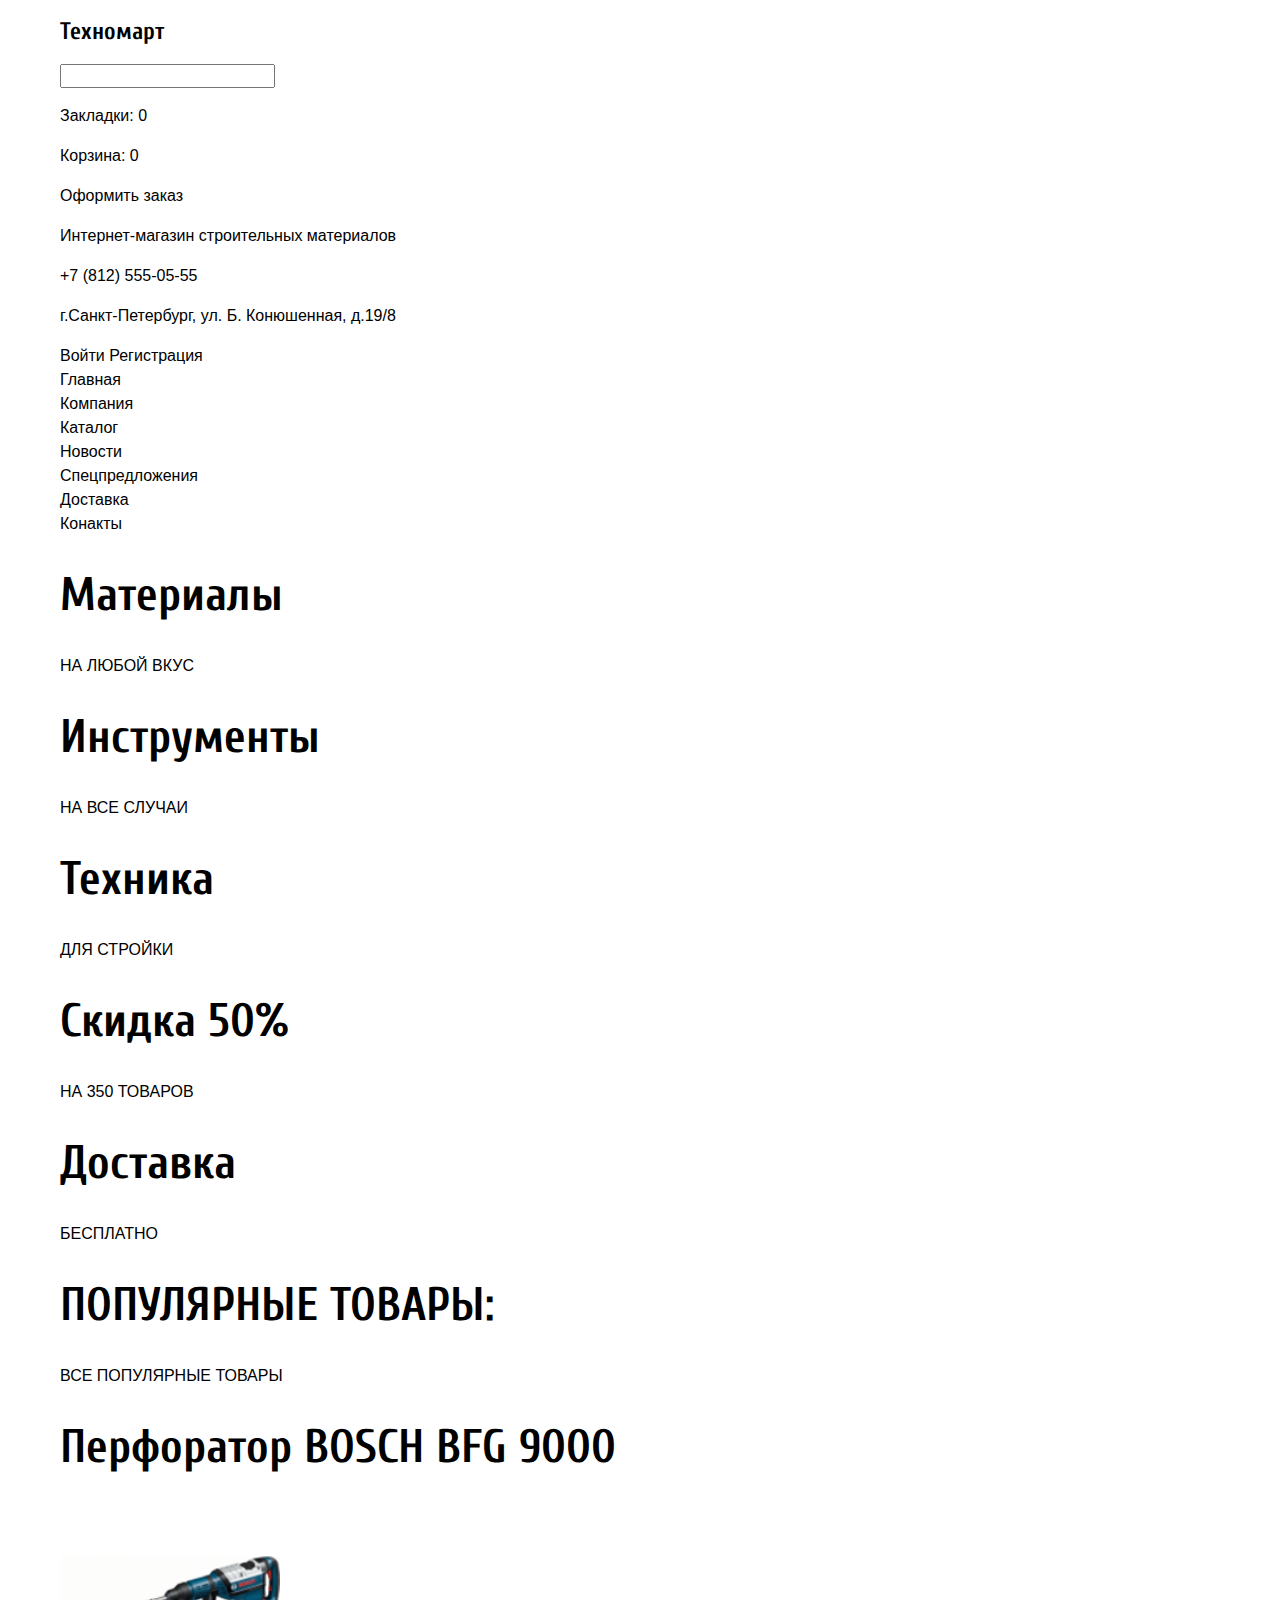
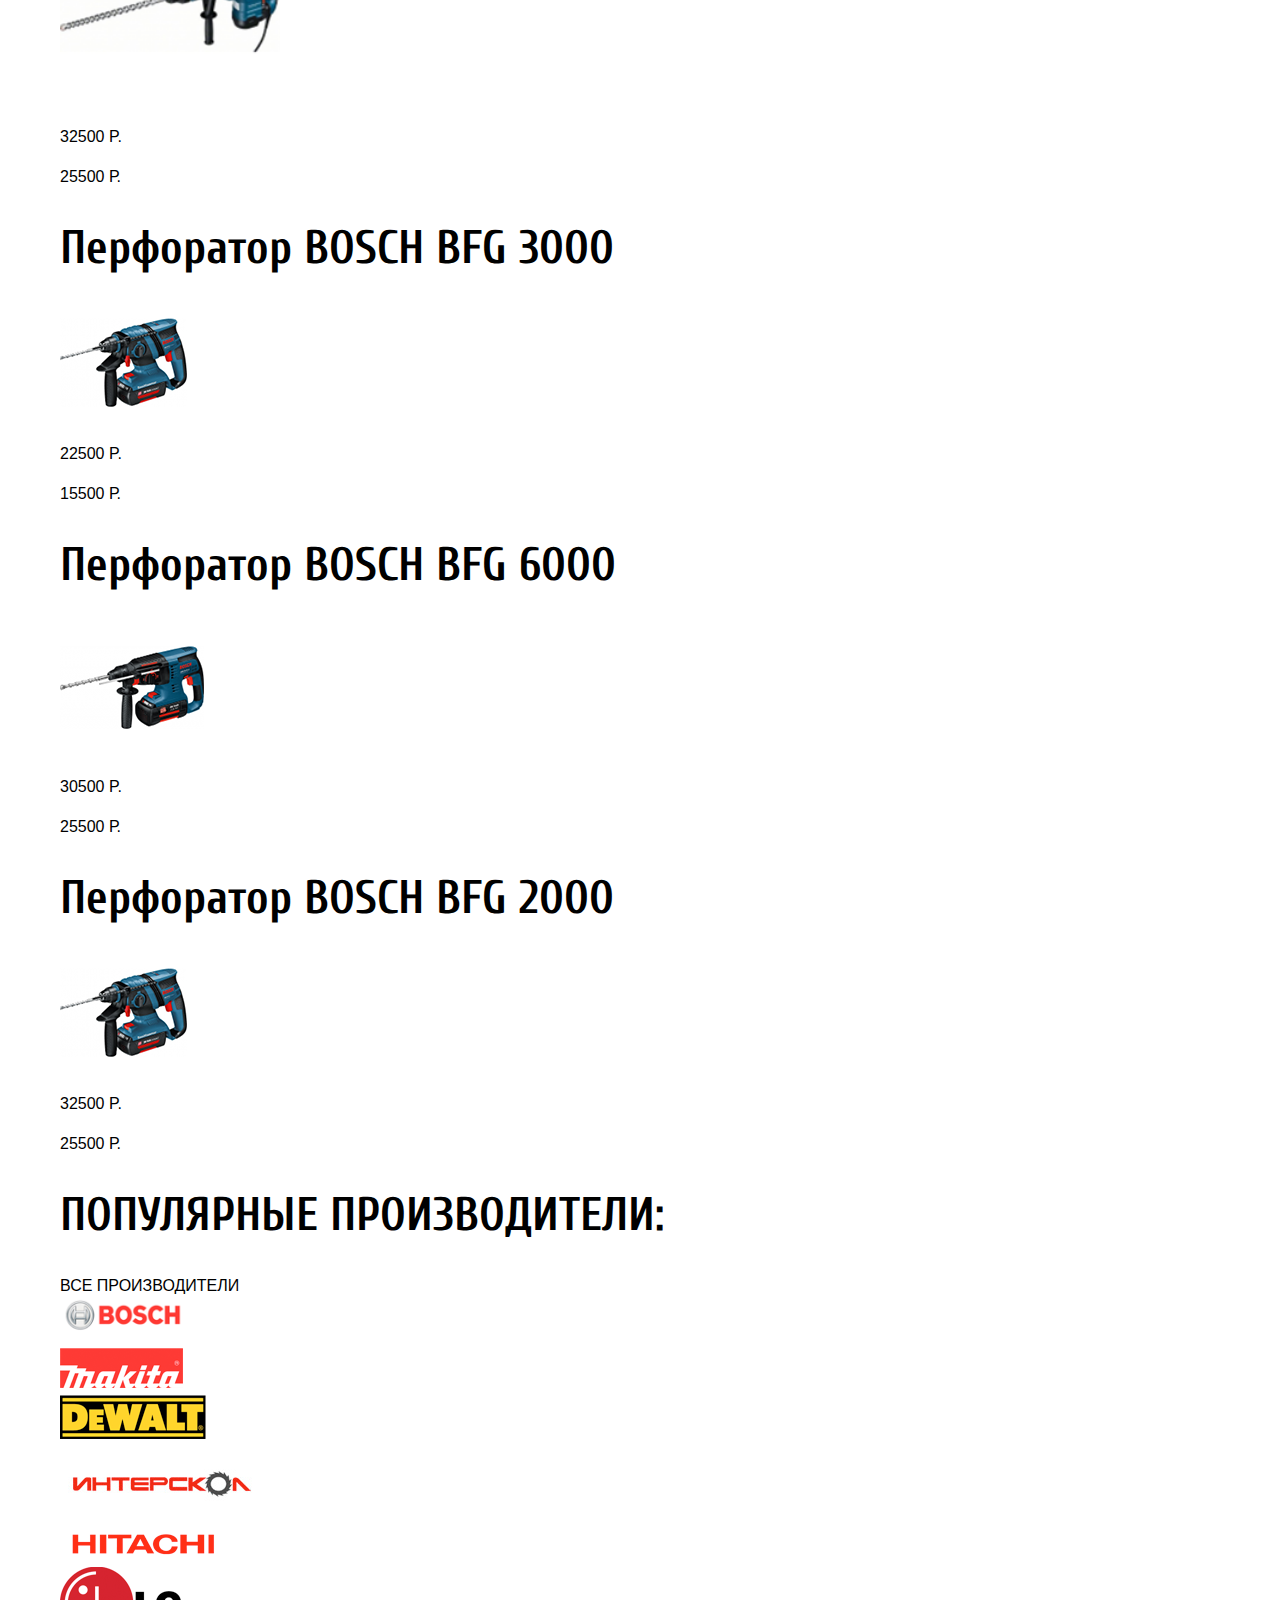
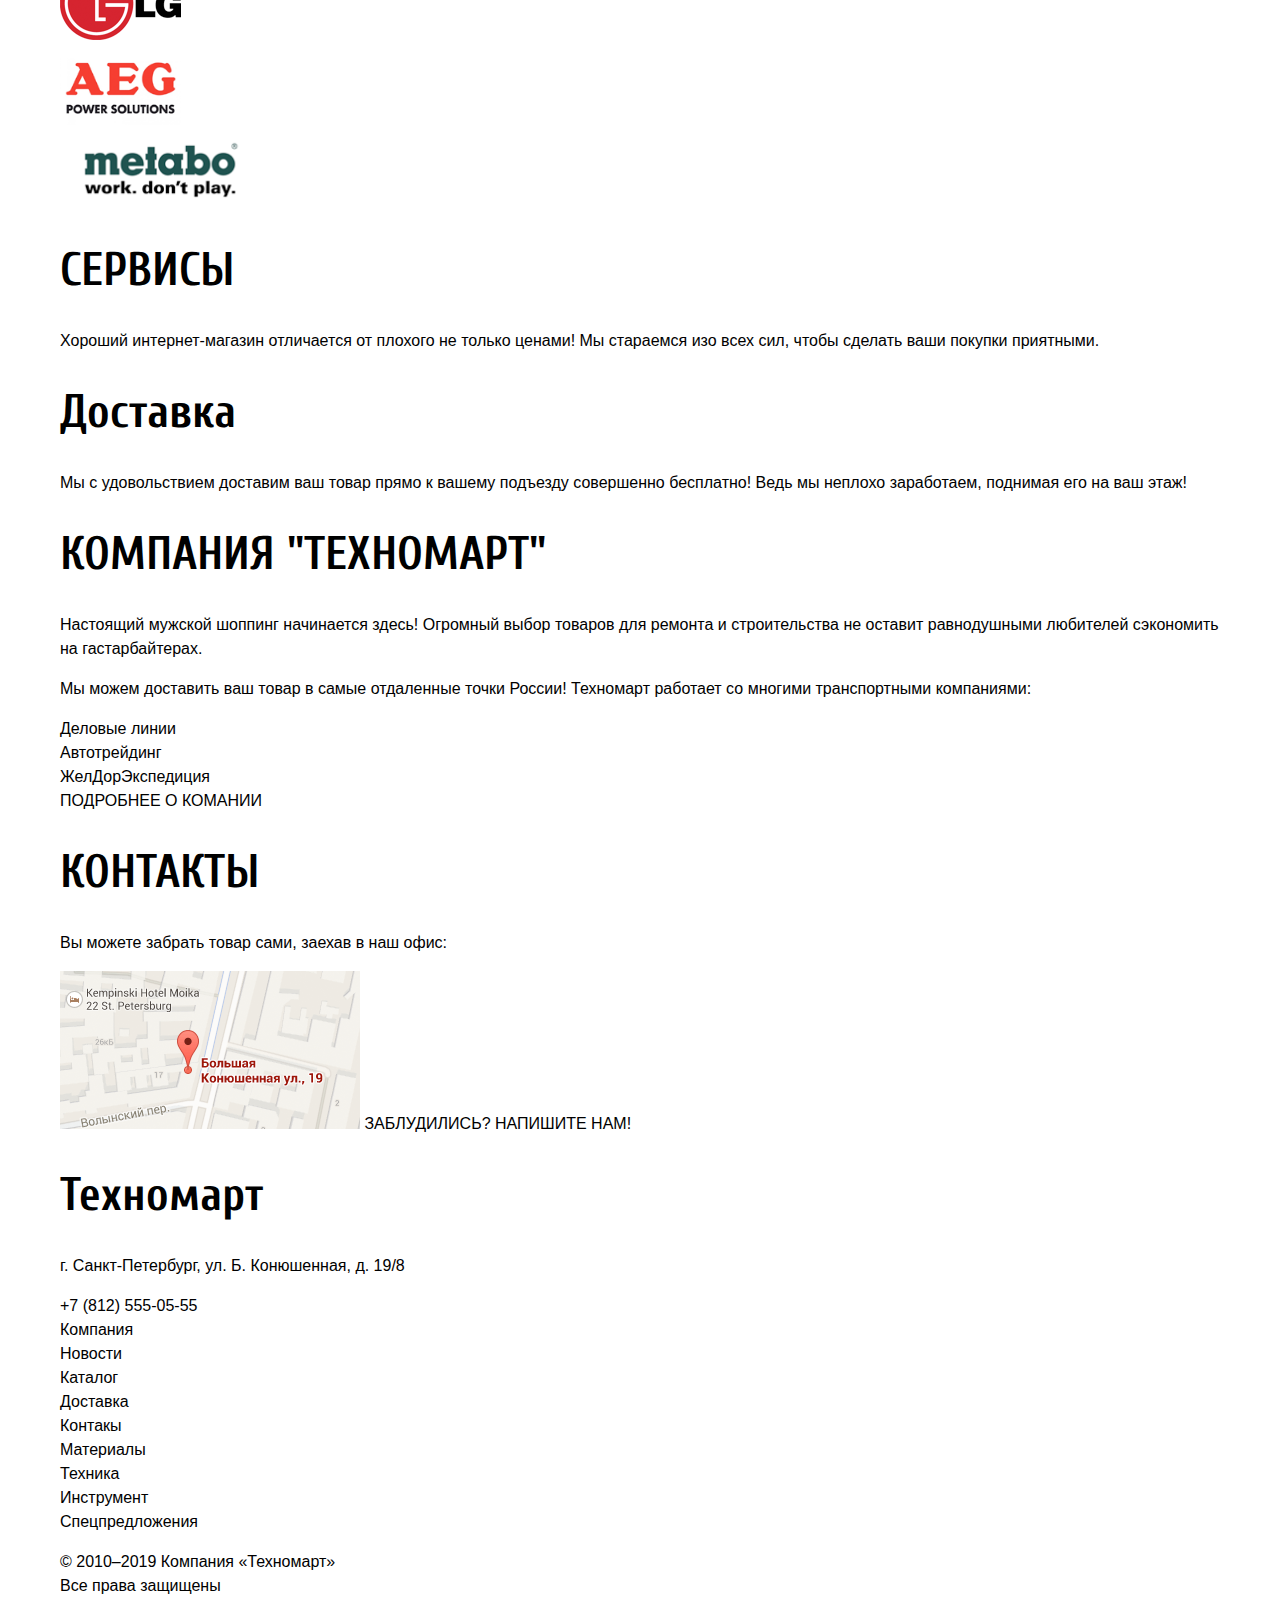
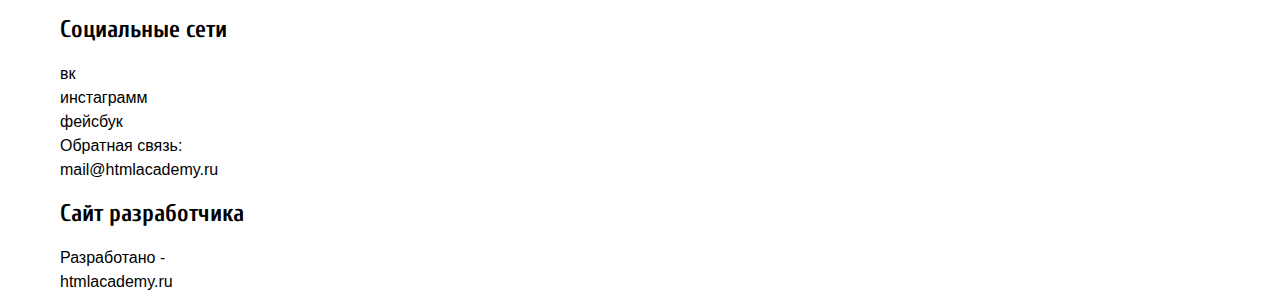
<file: index.html>
<!DOCTYPE html>
<html class="page" lang="ru">
<head>
  <meta charset="utf-8">
  <title>Техномарт</title>
  <link rel="preconnect" href="https://fonts.gstatic.com">
  <link href="https://fonts.googleapis.com/css2?family=Cuprum:ital,wght@0,400;0,700;1,400;1,700&display=swap" rel="stylesheet">
  <link href="css/normalize.css" rel="stylesheet"/>
  <link href="css/style.css" rel="stylesheet"/>
  <link rel="icon" href="favicon.ico" />
  <link rel="icon" href="img/faviicon32.svg" type="image/svg+xml" />
  <link rel="apple-touch-icon" href="img/faviicon512.svg" />
  <link rel="manifest" href="manifest.webmanifest.json" />
</head>
<body class="page-body">
  <header class="container">
    <section class="header">
      <h2>Техномарт</h2>
      <section class="header-search">
        <h2 class="visually-hidden">Поиск по сайту</h2>
        <form class="form-search" action="https://echo.htmlacademy.ru/courses" method="post">
          <label for="serch-local">
            <input id="serch-local" type="search" name="serch" value="">
          </label>
        </form>
      </section>
      <section class="header-header-top">
        <h2 class="visually-hidden">Главная</h2>
        <ul class="reset-list menu-order">
          <li>
            <p>
              Закладки: 0
            </p>
          </li>
          <li>
            <p>
              Корзина: 0
            </p>
          </li>
          <li>
            <p>
              Оформить заказ
            </p>
          </li>
        </ul>
      </section>
    </section>
    <section class="header-info">
      <h2 class="visually-hidden">Контейнер сайта</h2>
      <section class="header-login">
        <h2 class="visually-hidden">Шапка сайта</h2>
        <ul class="reset-list menu-login">
          <li>
            <p>
              Интернет-магазин строительных материалов
            </p>
          </li>
          <li>
            <a class="tel" href="tel:+78125550505">+7 (812) 555-05-55</a>
            <p>
              г.Санкт-Петербург, ул. Б. Конюшенная, д.19/8
            </p>
          </li>
          <li>
            <a>Войти</a>
            <a>Регистрация</a>
          </li>
        </ul>
      </section>
      <section class="header-navigation">
        <h2 class="visually-hidden">Навигация по сайту</h2>
        <nav>
          <ul class="reset-list menu-navigation">
            <li>
              Главная
            </li>
            <li>
              Компания
            </li>
            <li>
              Каталог
            </li>
            <li>
              Новости
            </li>
            <li>
              Спецпредложения
            </li>
            <li>
              Доставка
            </li>
            <li>
              Конакты
            </li>
          </ul>
        </nav>
      </section>
    </section>
  </header>
  <main class="container">
    <section class="main-sort">
      <h2 class="visually-hidden">Маркет</h2>
      <ul class="reset-list menu-sort">
        <li>
          <h3>Материалы</h3>
          <a>НА ЛЮБОЙ ВКУС</a>
        </li>
        <li>
          <h3>Инструменты</h3>
          <a>НА ВСЕ СЛУЧАИ</a>
        </li>
        <li>
          <h3>Техника</h3>
          <a>ДЛЯ СТРОЙКИ</a>
        </li>
        <li>
          <h3>Скидка 50%</h3>
          <a>НА 350 ТОВАРОВ</a>
        </li>
        <li>
          <h3>Доставка</h3>
          <a>БЕСПЛАТНО</a>
        </li>
      </ul>
    </section>
    <section class="main-item">
      <h3>
        ПОПУЛЯРНЫЕ ТОВАРЫ:
      </h3>
      <a>ВСЕ ПОПУЛЯРНЫЕ ТОВАРЫ</a>
    </section>
    <section class="item-sort">
      <ul class="reset-list item-goods">
        <li>
          <h3>Перфоратор BOSCH BFG 9000</h3>
          <img src="img/cart/9000.png" width="220" height="318" alt="перфоратор 9000"/>
          <p>
            32500 P.
          </p>
          <p>
            25500 Р.
          </p>
        </li>
        <li>
          <h3>Перфоратор BOSCH BFG 3000</h3>
          <img src="img/cart/3000.png" width="127" height="112" alt="перфоратор 3000"/>
          <p>
            22500 P.
          </p>
          <p>
            15500 Р.
          </p>
        </li>
        <li>
          <h3>Перфоратор BOSCH BFG 6000</h3>
          <img src="img/cart/6000.png" width="144" height="128" alt="перфоратор 6000"/>
          <p>
            30500 P.
          </p>
          <p>
            25500 Р.
          </p>
        </li>
        <li>
          <h3>Перфоратор BOSCH BFG 2000</h3>
          <img src="img/cart/2000.png" width="127" height="112" alt="перфоратор 2000"/>
          <p>
            32500 P.
          </p>
          <p>
            25500 Р.
          </p>
        </li>
      </ul>
    </section>
    <section class="main-brand">
      <h3>
        ПОПУЛЯРНЫЕ ПРОИЗВОДИТЕЛИ:
      </h3>
      <a>ВСЕ ПРОИЗВОДИТЕЛИ</a>
    </section>
    <section class="brand">
      <h2 class="visually-hidden">Бренды</h2>
      <ul class="reset-list menu-brand">
        <li>
          <img src="img/brend/bosch.png" width="126" height="37" alt="BOSCH"/>
        </li>
        <li>
          <img src="img/brend/makita.png" width="123" height="40" alt="MAKITA"/>
        </li>
        <li>
          <img src="img/brend/dewalt.png" width="146" height="44" alt="DEWALT"/>
        </li>
        <li>
          <img src="img/brend/inter.png" width="200" height="75" alt="interscol"/>
        </li>
        <li>
          <img src="img/brend/hitachi.png" width="169" height="31" alt="HITACHI"/>
        </li>
        <li>
          <img src="img/brend/lg.png" width="121" height="73" alt="LG"/>
        </li>
        <li>
          <img src="img/brend/aeg.png" width="121" height="73" alt="aeg"/>
        </li>
        <li>
          <img src="img/brend/meta.png" width="204" height="69" alt="metabo"/>
        </li>
      </ul>
    </section>
    <section class="main-info">
      <h3>СЕРВИСЫ</h3>
      <p>
        Хороший интернет-магазин отличается от плохого не только ценами!
        Мы стараемся изо всех сил, чтобы сделать ваши покупки приятными.
      </p>
      <ul class="reset-list company-info">
        <li>
          <h3>Доставка</h3>
          <p>
            Мы с удовольствием доставим ваш товар прямо
            к вашему подъезду совершенно бесплатно!
            Ведь мы неплохо заработаем,
            поднимая его на ваш этаж!
          </p>
        </li>
      </ul>
    </section>
    <section>
      <h2 class="visually-hidden">О компании</h2>
      <section class="company-info-list">
        <h3>КОМПАНИЯ "ТЕХНОМАРТ"</h3>
        <p>Настоящий мужской шоппинг начинается здесь! Огромный выбор товаров для ремонта и строительства не оставит равнодушными любителей сэкономить на гастарбайтерах.
        </p>
        <p>
          Мы можем доставить ваш товар в самые отдаленные точки России!
          Техномарт работает со многими транспортными компаниями:
        </p>
        <ul class="reset-list work">
          <li>Деловые линии</li>
          <li>Автотрейдинг</li>
          <li>ЖелДорЭкспедиция</li>
        </ul>
        <a href="#" class="button">ПОДРОБНЕЕ О КОМАНИИ</a>
      </section>
      <section class="contact-info">
        <h3>КОНТАКТЫ</h3>
        <p>
          Вы можете забрать товар сами,
          заехав в наш офис:
        </p>
        <a>
          <img src="img/map.png" width="300" height="158" alt="Наше местоположение" />
        </a>
        <a href="#" class="button">ЗАБЛУДИЛИСЬ? НАПИШИТЕ НАМ!</a>
      </section>
    </section>
  </main>
  <footer class="container">
    <section class="footer-global">
      <h2 class="visually-hidden">Подвал</h2>
      <section class="footer-title">
        <h3>Техномарт</h3>
      </section>
      <section class="footer-addres">
        <h2 class="visually-hidden">Наш адресс</h2>
        <p>
          г. Санкт-Петербург, ул. Б. Конюшенная, д. 19/8
        </p>
        <a class="tel" href="tel:+78125550505">+7 (812) 555-05-55</a>
      </section>
      <section class="site-navigation">
        <h2 class="visually-hidden">Информация о компании</h2>
        <ul class="reset-list">
          <li>
            Компания
          </li>
          <li>
            Новости
          </li>
          <li>
            Каталог
          </li>
          <li>
            Доставка
          </li>
          <li>
            Контакы
          </li>
        </ul>
      </section>
      <section class="site-navigation-low">
        <h2 class="visually-hidden">Наш товар</h2>
        <ul class="reset-list">
          <li>
            Материалы
          </li>
          <li>
            Техника
          </li>
          <li>
            Инструмент
          </li>
          <li>
            Спецпредложения
          </li>
        </ul>
      </section>
    </section>
    <section class="footer-company">
      <h2 class="visually-hidden">Связаться с нами</h2>
      <section>
        <h2 class="visually-hidden">Права компании</h2>
        <p>
          © 2010–2019 Компания «Техномарт» <br /> Все права защищены
        </p>
      </section>
      <section>
        <h2 сlass="visually-hidden">Социальные сети</h2>
        <ul class="reset-list">
          <li>
            вк
          </li>
          <li>
            инстаграмм
          </li>
          <li>
            фейсбук
          </li>
        </ul>
      </section>
      <section>
        <h2 class="visually-hidden">Обратная связь</h2>
        Обратная связь: <br />mail@htmlacademy.ru
      </section>
      <section>
        <h2 сlass="visually-hidden">Сайт разработчика</h2>
        Разработано - <br /> htmlacademy.ru
      </section>
    </section>
  </footer>
</body>
</html>
</file>
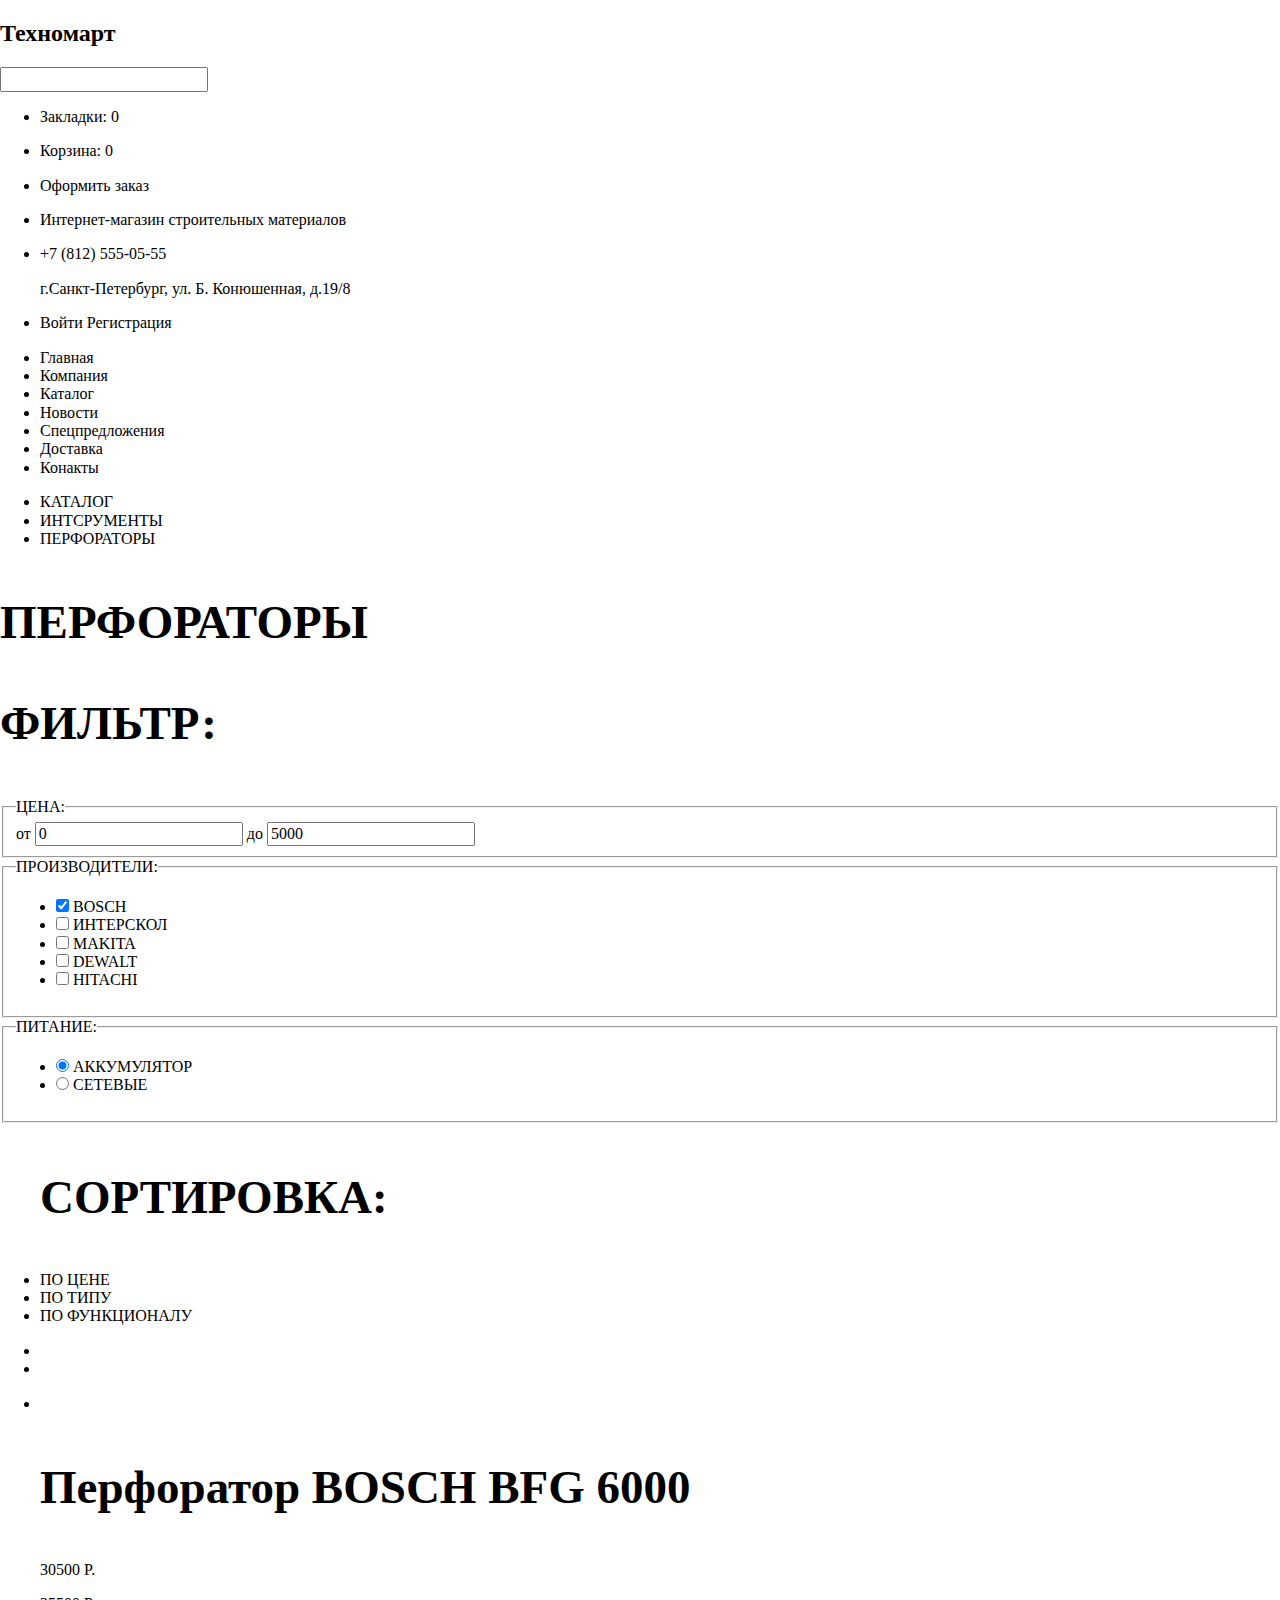
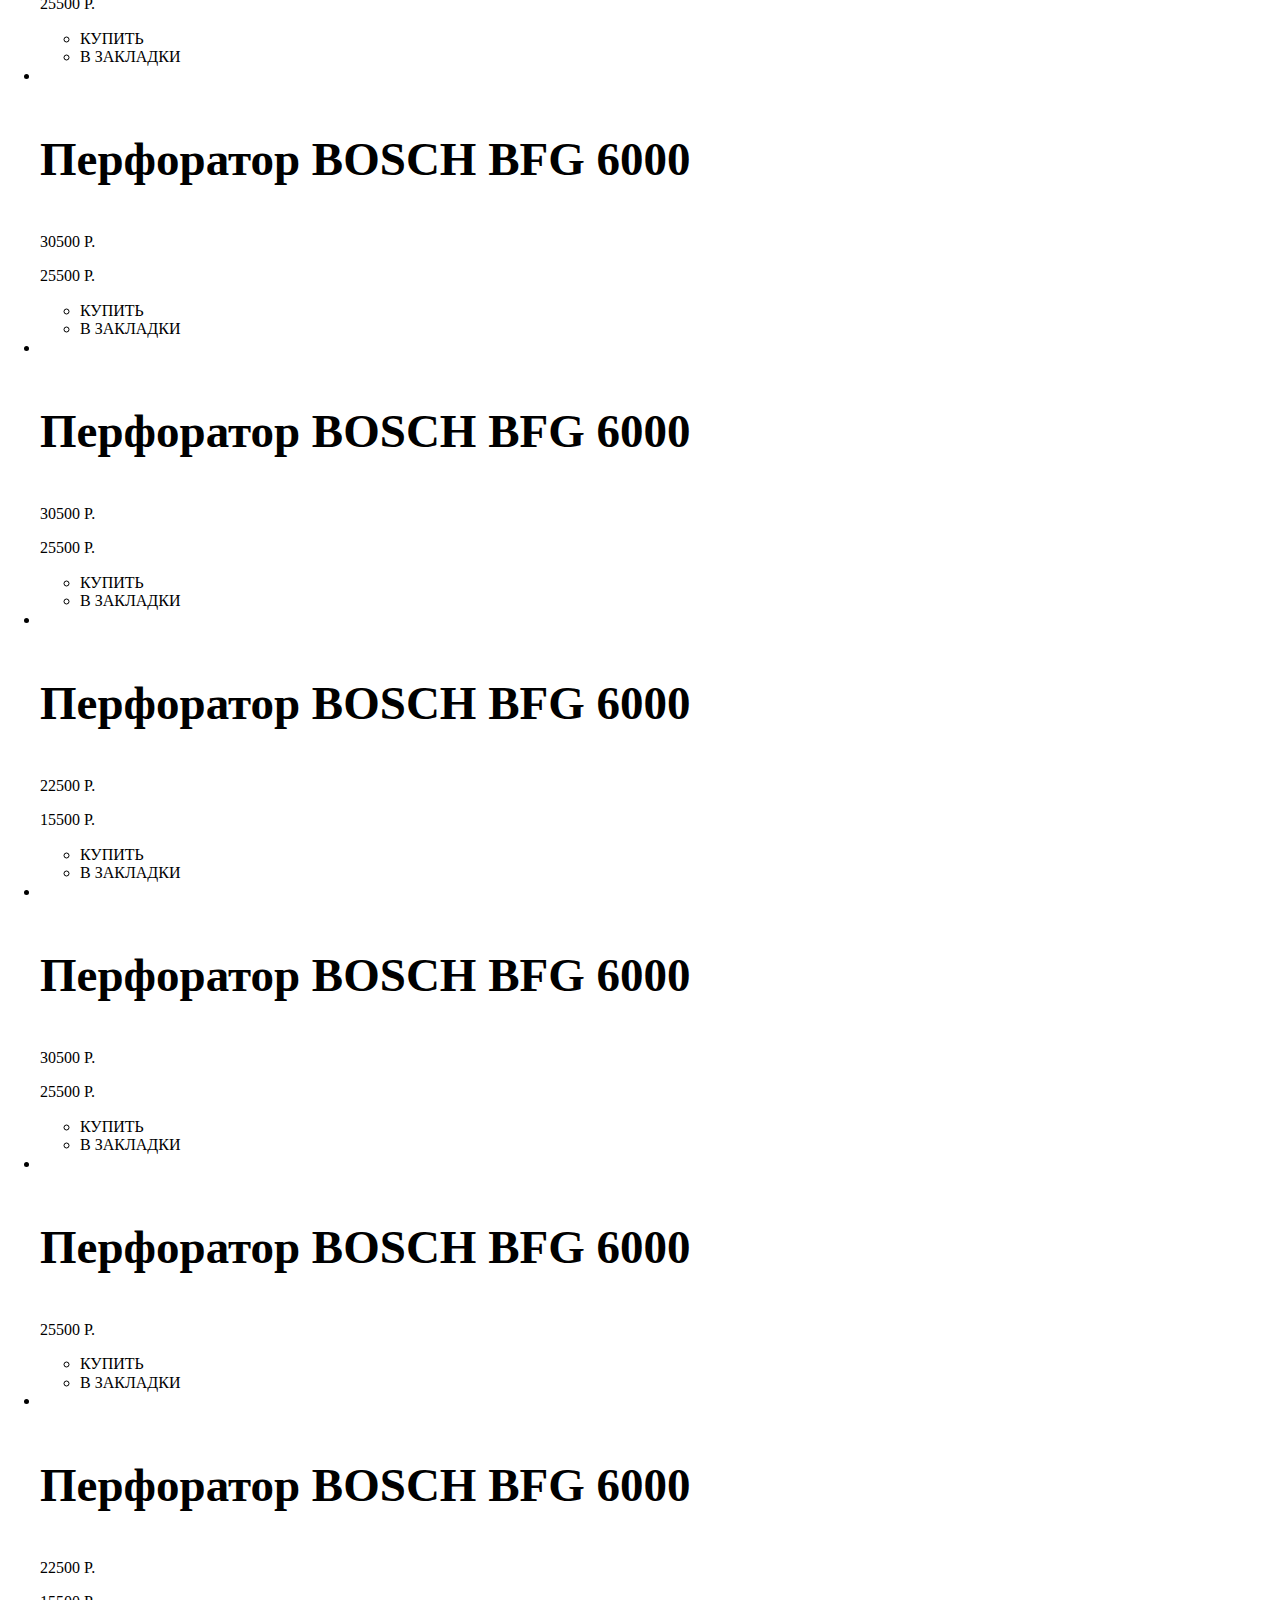
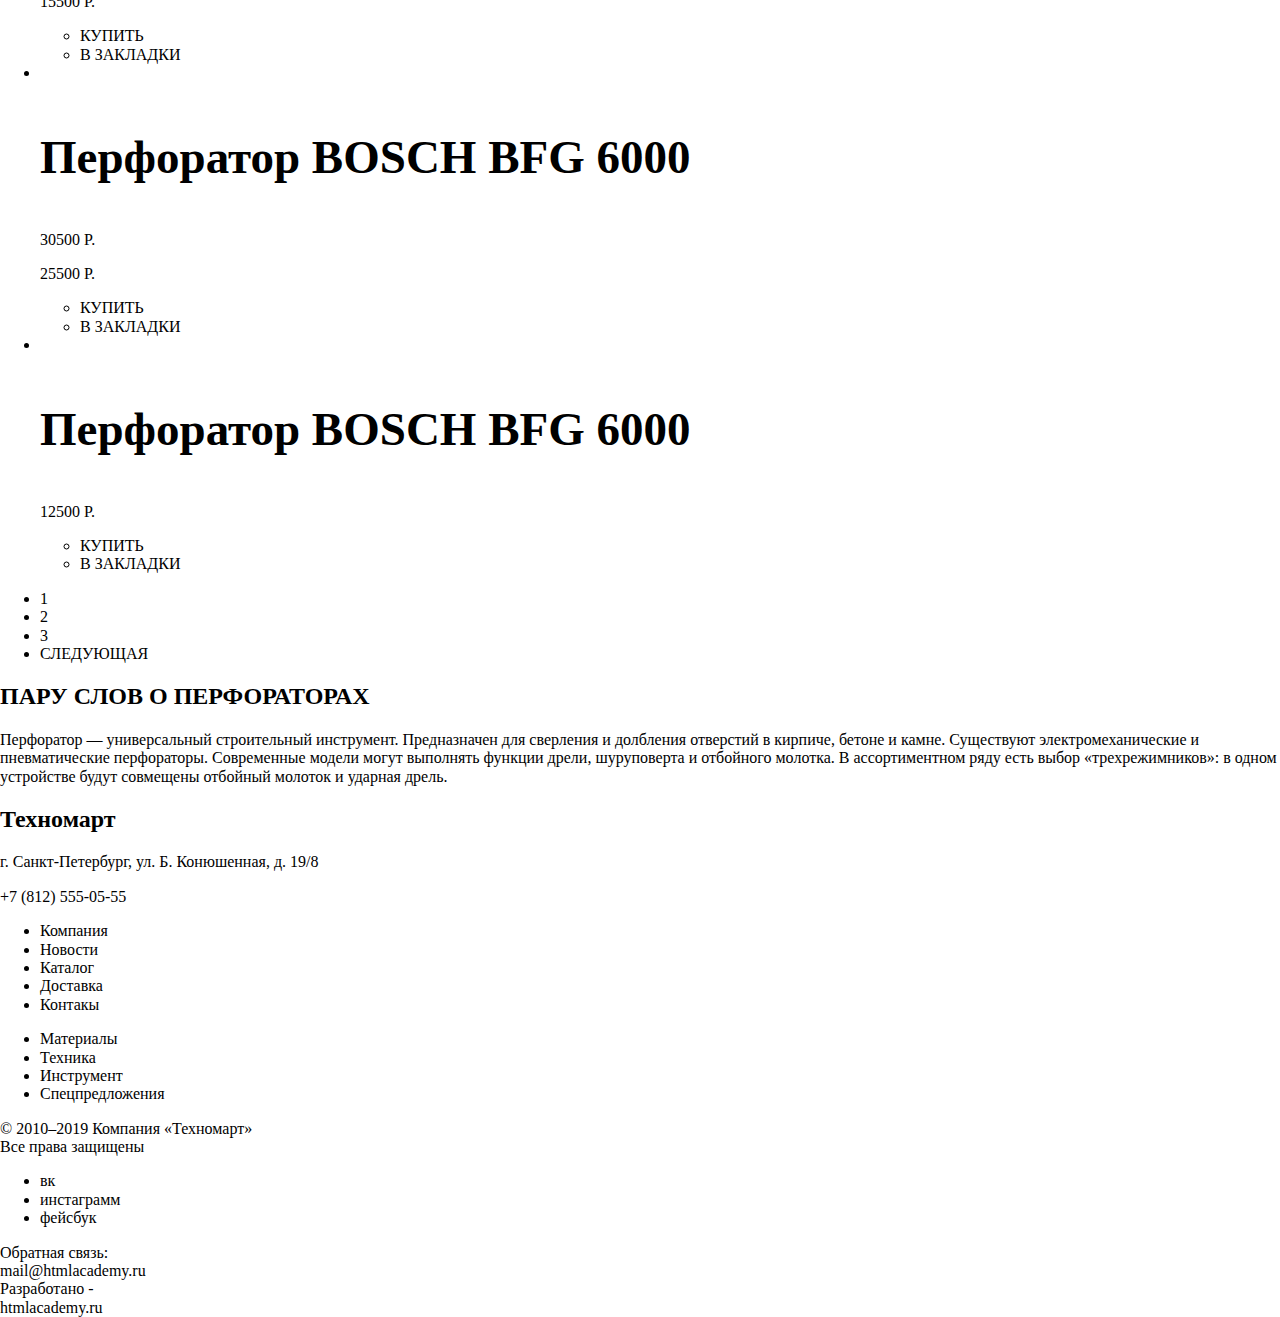
<file: catalog.html>
<!DOCTYPE html>
<html lang="ru">
<head>
  <meta charset="utf-8">
  <title>Техномарт</title>
  <link />
  <link href="css/normalize.css" rel="stylesheet"/>
  <link href="css/style.css" rel="stylesheet"/>
  <link rel="icon" href="favicon.ico" />
  <link rel="icon" href="img/faviicon32.svg" type="image/svg+xml" />
  <link rel="apple-touch-icon" href="img/faviicon512.svg" />
  <link rel="manifest" href="manifest.webmanifest.json" />
</head>
<body>
  <header>
    <section>
      <section>
        <h2>Техномарт</h2>
        <form>
          <label for="">
            <input type="search" name="" value="">
          </label>
        </form>
      </section>
      <section>
        <h2 class="visually-hidden"></h2>
        <ul>
          <li>
            <p>
              Закладки: 0
            </p>
          </li>
          <li>
            <p>
              Корзина: 0
            </p>
          </li>
          <li>
            <p>
              Оформить заказ
            </p>
          </li>
        </ul>
      </section>
    </section>
    <section>
      <h2 class="visually-hidden">Шапка сайта</h2>
      <section>
        <ul>
          <li>
            <p>
              Интернет-магазин строительных материалов
            </p>
          </li>
          <li>
            <a class="tel" href="tel:+78125550505">+7 (812) 555-05-55</a>
            <p>
              г.Санкт-Петербург, ул. Б. Конюшенная, д.19/8
            </p>
          </li>
          <li>
            <a>Войти</a>
            <a>Регистрация</a>
          </li>
        </ul>
      </section>
      <section>
        <nav>
          <ul>
            <li>
              Главная
            </li>
            <li>
              Компания
            </li>
            <li>
              Каталог
            </li>
            <li>
              Новости
            </li>
            <li>
              Спецпредложения
            </li>
            <li>
              Доставка
            </li>
            <li>
              Конакты
            </li>
          </ul>
        </nav>
      </section>
    </header>
    <main>
      <section>
        <h2 class="visually-hidden">Подменю</h2>
        <ul>
          <li>
            КАТАЛОГ
          </li>
          <li>
            ИНТСРУМЕНТЫ
          </li>
          <li>
            ПЕРФОРАТОРЫ
          </li>
        </ul>
      </section>
      <section>
        <h3>ПЕРФОРАТОРЫ</h3>
        <section>
          <h3>ФИЛЬТР:</h3>
          <form class="" action="https://echo.htmlacademy.ru/courses" method="post">
            <fieldset>
              <legend>
                ЦЕНА:
              </legend>
              <div class="range-filter">
                <div class="range-controls">
                  <div class="scale">
                    <div class="bar"></div>
                  </div>
                  <div class="toggle toggle-min"></div>
                  <div class="toggle toggle-max"></div>
                </div>
                <div class="price-controls">
                  <label aria-label="min-price" class="min-price">от <input name="min-price" type="text" value="0"></label>
                  <label aria-label="max-price" class="max-price">до <input name="max-price" type="text" value="5000"></label>
                </div>
              </fieldset>
              <fieldset>
                <legend>
                  ПРОИЗВОДИТЕЛИ:
                </legend>
                <ul>
                  <li>
                    <input type="checkbox" name="tech" value="bosch" id="tech-bosch" checked/>
                    <label aria-label="tech-bosh" for="tech-bosh"><span tabindex="0">BOSCH</span></label>
                  </li>
                  <li>
                    <input type="checkbox" name="tech" value="interscol" id="tech-interscol"/>
                    <label aria-label="tech-interscol" for="tech-interscol"><span tabindex="0">ИНТЕРСКОЛ</span></label>
                  </li>
                  <li>
                    <input type="checkbox" name="tech" value="makita" id="tech-makita"/>
                    <label arial-label="tech-makita" for="tech-makita"><span tabindex="0">MAKITA</span></label>
                  </li>
                  <li>
                    <input type="checkbox" name="tech" value="dewalt" id="tech-dewalt"/>
                    <label arial-label="tech-dewalt" for="tech-dewalt"><span tabindex="0">DEWALT</span></label>
                  </li>
                  <li>
                    <input type="checkbox" name="tech" value="hitachi"/>
                    <label arial-label="tech-hitachi" for="tech-hitachi"><span tabindex="0">HITACHI</span></label>
                  </li>
                </ul>
              </fieldset>
              <fieldset>
                <legend>
                  ПИТАНИЕ:
                </legend>
                <ul>
                  <li>
                    <input type="radio" name="battery" value="yes" id="battery-yes" checked/>
                    <label arial-label="battery-yes" for="battery-yes"><span tabindex="0">АККУМУЛЯТОР</span></label>
                  </li>
                  <li>
                    <input type="radio" name="battery" value="no" id="battery-no"/>
                    <label arial-label="battery-no" for="battery-no"><span tabindex="0">СЕТЕВЫЕ</span></label>
                  </li>
                </ul>
              </fieldset>
            </form>
          </section>
          <section>
            <h2 class="visually-hidden">Сортировка</h2>
            <ul>
              <h3>СОРТИРОВКА:</h3>
              <li>
                ПО ЦЕНЕ
              </li>
              <li>
                ПО ТИПУ
              </li>
              <li>
                ПО ФУНКЦИОНАЛУ
              </li>
            </ul>
            <ul>
              <li>
                <a></a>
              </li>
              <li>
                <a></a>
              </li>
            </ul>
          </section>
          <section>
            <h2 class="visually-hidden">Каталог</h2>
            <ul>
              <li>
                <img />
                <section>
                  <h2 class="visually-hidden">Перфоратор BOSCH BFG 6000</h2>
                  <div>
                    <h3>Перфоратор BOSCH BFG 6000</h3>
                    <p>
                      30500 P.
                    </p>
                    <p>
                      25500 Р.
                    </p>
                  </div>
                  <div>
                    <ul>
                      <li>
                        <a>КУПИТЬ</a>
                      </li>
                      <li>
                        <a>В ЗАКЛАДКИ</a>
                      </li>
                    </ul>
                  </div>
                </section>
              </li>
              <li>
                <img />
                <section>
                  <h2 class="visually-hidden">Перфоратор BOSCH BFG 6000</h2>
                  <div>
                    <h3>Перфоратор BOSCH BFG 6000</h3>
                    <p>
                      30500 P.
                    </p>
                    <p>
                      25500 Р.
                    </p>
                  </div>
                  <div>
                    <ul>
                      <li>
                        <a>КУПИТЬ</a>
                      </li>
                      <li>
                        <a>В ЗАКЛАДКИ</a>
                      </li>
                    </ul>
                  </div>
                </section>
              </li>
              <li>
                <img />
                <section>
                  <h2 class="visually-hidden">Перфоратор BOSCH BFG 6000</h2>
                  <div>
                    <h3>Перфоратор BOSCH BFG 6000</h3>
                    <p>
                      30500 P.
                    </p>
                    <p>
                      25500 Р.
                    </p>
                  </div>
                  <div>
                    <ul>
                      <li>
                        <a>КУПИТЬ</a>
                      </li>
                      <li>
                        <a>В ЗАКЛАДКИ</a>
                      </li>
                    </ul>
                  </div>
                </section>
              </li>
              <li>
                <img />
                <section>
                  <h2 class="visually-hidden">Перфоратор BOSCH BFG 3000</h2>
                  <div>
                    <h3>Перфоратор BOSCH BFG 6000</h3>
                    <p>
                      22500 P.
                    </p>
                    <p>
                      15500 Р.
                    </p>
                  </div>
                  <div>
                    <ul>
                      <li>
                        <a>КУПИТЬ</a>
                      </li>
                      <li>
                        <a>В ЗАКЛАДКИ</a>
                      </li>
                    </ul>
                  </div>
                </section>
              </li>
              <li>
                <img />
                <section>
                  <h2 class="visually-hidden">Перфоратор BOSCH BFG 6000</h2>
                  <div>
                    <h3>Перфоратор BOSCH BFG 6000</h3>
                    <p>
                      30500 P.
                    </p>
                    <p>
                      25500 Р.
                    </p>
                  </div>
                  <div>
                    <ul>
                      <li>
                        <a>КУПИТЬ</a>
                      </li>
                      <li>
                        <a>В ЗАКЛАДКИ</a>
                      </li>
                    </ul>
                  </div>
                </section>
              </li>
              <li>
                <img />
                <section>
                  <h2 class="visually-hidden">Перфоратор BOSCH BFG 2000</h2>
                  <div>
                    <h3>Перфоратор BOSCH BFG 6000</h3>
                    <p>

                    </p>
                    <p>
                      25500 Р.
                    </p>
                  </div>
                  <div>
                    <ul>
                      <li>
                        <a>КУПИТЬ</a>
                      </li>
                      <li>
                        <a>В ЗАКЛАДКИ</a>
                      </li>
                    </ul>
                  </div>
                </section>
              </li>
              <li>
                <img />
                <section>
                  <h2 class="visually-hidden">Перфоратор BOSCH BFG 3000</h2>
                  <div>
                    <h3>Перфоратор BOSCH BFG 6000</h3>
                    <p>
                      22500 P.
                    </p>
                    <p>
                      15500 Р.
                    </p>
                  </div>
                  <div>
                    <ul>
                      <li>
                        <a>КУПИТЬ</a>
                      </li>
                      <li>
                        <a>В ЗАКЛАДКИ</a>
                      </li>
                    </ul>
                  </div>
                </section>
              </li>
              <li>
                <img />
                <section>
                  <h2 class="visually-hidden">Перфоратор BOSCH BFG 6000</h2>
                  <div>
                    <h3>Перфоратор BOSCH BFG 6000</h3>
                    <p>
                      30500 P.
                    </p>
                    <p>
                      25500 Р.
                    </p>
                  </div>
                  <div>
                    <ul>
                      <li>
                        <a>КУПИТЬ</a>
                      </li>
                      <li>
                        <a>В ЗАКЛАДКИ</a>
                      </li>
                    </ul>
                  </div>
                </section>
              </li>
              <li>
                <img />
                <section>
                  <h2 class="visually-hidden">Перфоратор BOSCH BFG 2000</h2>
                  <div>
                    <h3>Перфоратор BOSCH BFG 6000</h3>
                    <p>

                    </p>
                    <p>
                      12500 Р.
                    </p>
                  </div>
                  <div>
                    <ul>
                      <li>
                        <a>КУПИТЬ</a>
                      </li>
                      <li>
                        <a>В ЗАКЛАДКИ</a>
                      </li>
                    </ul>
                  </div>
                </section>
              </li>
            </ul>
            <nav>
              <ul>
                <li>
                  <a>1</a>
                </li>
                <li>
                  <a>2</a>
                </li>
                <li>
                  <a>3</a>
                </li>
                <li>
                  <a href="#">СЛЕДУЮЩАЯ</a>
                </li>
              </ul>
            </nav>
          </section>
        </section>
        <section>
          <h2>ПАРУ СЛОВ О ПЕРФОРАТОРАХ</h2>
          <p>Перфоратор — универсальный строительный инструмент. Предназначен для сверления и долбления отверстий в кирпиче, бетоне и камне.
            Существуют электромеханические и пневматические перфораторы. Современные модели могут выполнять функции дрели, шуруповерта и отбойного молотка.
            В ассортиментном ряду есть выбор «трехрежимников»: в одном устройстве будут совмещены отбойный молоток и ударная дрель.</p>
          </section>
        </main>
        <footer>
          <section>
            <h2 class="visually-hidden">Подвал</h2>
            <section>
              <h2>Техномарт</h2>
            </section>
            <section>
              <h2 class="visually-hidden">Наш адресс</h2>
              <p>
                г. Санкт-Петербург, ул. Б. Конюшенная, д. 19/8
              </p>
              <a class="tel" href="tel:+78125550505">+7 (812) 555-05-55</a>
            </section>
            <section>
              <h2 class="visually-hidden">Информация о компании</h2>
              <ul>
                <li>
                  Компания
                </li>
                <li>
                  Новости
                </li>
                <li>
                  Каталог
                </li>
                <li>
                  Доставка
                </li>
                <li>
                  Контакы
                </li>
              </ul>
            </section>
            <section>
              <h2 class="visually-hidden">Наш товар</h2>
              <ul>
                <li>
                  Материалы
                </li>
                <li>
                  Техника
                </li>
                <li>
                  Инструмент
                </li>
                <li>
                  Спецпредложения
                </li>
              </ul>
            </section>
          </section>
          <section>
            <h2 class="visually-hidden">Связаться с нами</h2>
            <section>
              <p>
                © 2010–2019 Компания «Техномарт» <br /> Все права защищены
              </p>
            </section>
            <section>
              <ul>
                <li>
                  вк
                </li>
                <li>
                  инстаграмм
                </li>
                <li>
                  фейсбук
                </li>
              </ul>
            </section>
            <section>
              Обратная связь: <br />mail@htmlacademy.ru
            </section>
            <section>
              Разработано - <br /> htmlacademy.ru
            </section>
          </section>
        </footer>
      </body>
      </html>
</file>
<file: css/style.css>
@font-face {
  font-family: "cuprum";
  font-weight: 400;
  font-style: normal;
  src: local("cuprum");
      url("cuprum.woff2") format("woff2"),
      url("cuprum.woff") format("woff");
}

@font-face {
  font-family: "cuprumbold";
  font-weight: 700;
  font-style: normal;
  src: local("cuprumbold");
      url("cuprumbold.woff2") format("woff2"),
      url("cuprumbold.woff") format("woff");
}

@font-face {
  font-family: "cuprumitalic";
  font-weight: 400;
  font-style: normal;
  src: local("cuprumitalic");
      url("cuprumitalic.woff2") format("woff2"),
      url("cuprumitalic.woff") format("woff");
}

@font-face {
  font-family: "cuprumbolditalic";
  font-weight: 700;
  font-style: normal;
  src: local("cuprumbolditalic");
      url("cuprumbolditalic.woff2") format("woff2"),
      url("cuprumbolditalic.woff") format("woff");
}

@font-face {
  font-family: "ptsans";
  font-weight: 400;
  font-style: normal;
  src: local("ptsans");
      url("ptsans.woff2") format("woff2"),
      url("ptsans.woff") format("woff");
}

@font-face {
  font-family: "ptsansbold";
  font-weight: 700;
  font-style: normal;
  src: local("ptsansbold");
      url("ptsansbold.woff2") format("woff2"),
      url("ptsansbold.woff") format("woff");
}

/*/////////Variablex//////////////*/

:root {
  --basic-red: #EE3643;
  --basic-green: #63A63E;
  --basic-grey: #63A63E;
  --basic-greylight: #C5C5C5;
  --basic-background: #F1F5F7;
  --basic-white: #FFFFFF;
  --basic-black: #000000;

  --special-yellow: #FFBF47;
  --special-blue: #3BBCE3;
  --special-lilac: #DC91D8;
  --special-greenlight: #8ED78F;
  --special-yellowlight: #FFD180;

  --success: #5FBB2D;
  --warning: #FFBF47;
  --error: #BA2732;
}

/*//////////BODY/////////////////*/

.page-body {
  min-width: 1200px;
  margin: 0px;
  padding: 0px;
  font-size: 16px;
  line-height: 24px;
  font-family: "cuprum", "Arial", ptsans;
  font-style: normal;
  font-weight: 400;
  color: var(--basic-black);
  background-color: var(--basic-white);

  min-height: 100%;
}

a {
  text-decoration: none;
  color: var(--basic-black);
}

.container {
  width: 1160px;
  margin: 0 auto;
}

img {
  max-width: 100%;
  height: auto;
}

h3 {
  font-weight: 800;
  font-size: 47px;
}

*,
*::before,
*::after {
  box-sizing: border-box;
}

.page {
  height: 100%;
}

/*/////////VISUALLY-HIDDEN////////*/

.visually-hidden {
  position: absolute;

  width: 1px;
  height: 1px;
  margin: -1px;
  border: 0;
  padding: 0;

  clip: rect(0 0 0 0);
  overflow: hidden;
}

.reset-list {
  margin: 0px;
  padding: 0px;

  list-style: none;
}

.rest-fieldset {
  margin: 0px;
  padding: 0px;

  border: none;
}

.reset-text {
  margin: 0px;
}
</file>
